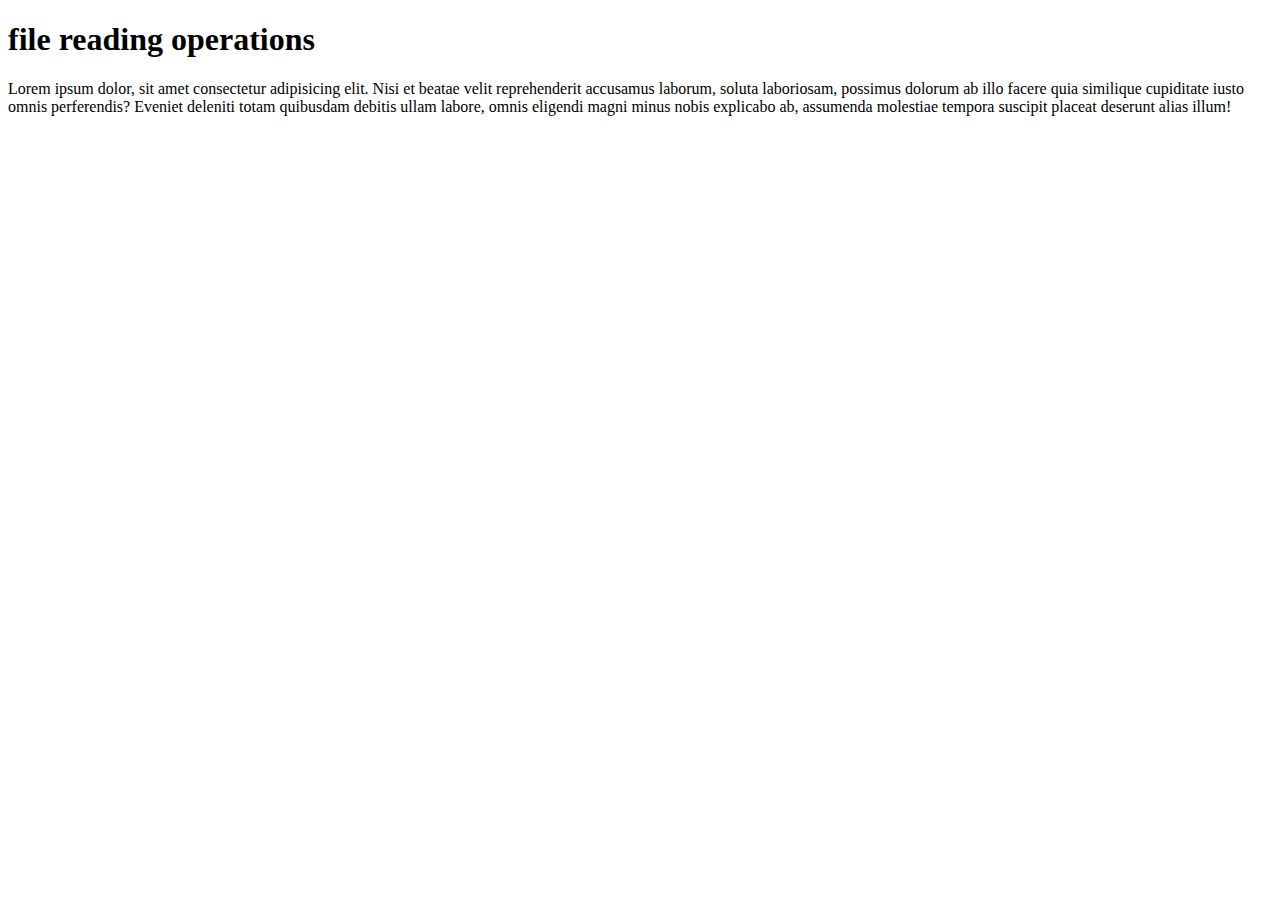
<file: block-BNaaat/node.html>
<!DOCTYPE html>
<html lang="en">
<head>
  <meta charset="UTF-8">
  <meta http-equiv="X-UA-Compatible" content="IE=edge">
  <meta name="viewport" content="width=device-width, initial-scale=1.0">
  <title>Document</title>
</head>
<body>
  <h1>file reading operations</h1>
  <p>Lorem ipsum dolor, sit amet consectetur adipisicing elit. Nisi et beatae velit reprehenderit accusamus laborum, soluta laboriosam, possimus dolorum ab illo facere quia similique cupiditate iusto omnis perferendis? Eveniet deleniti totam quibusdam debitis ullam labore, omnis eligendi magni minus nobis explicabo ab, assumenda molestiae tempora suscipit placeat deserunt alias illum!</p>
  <script src="./index.js"></script>
</body>
</html>
</file>
